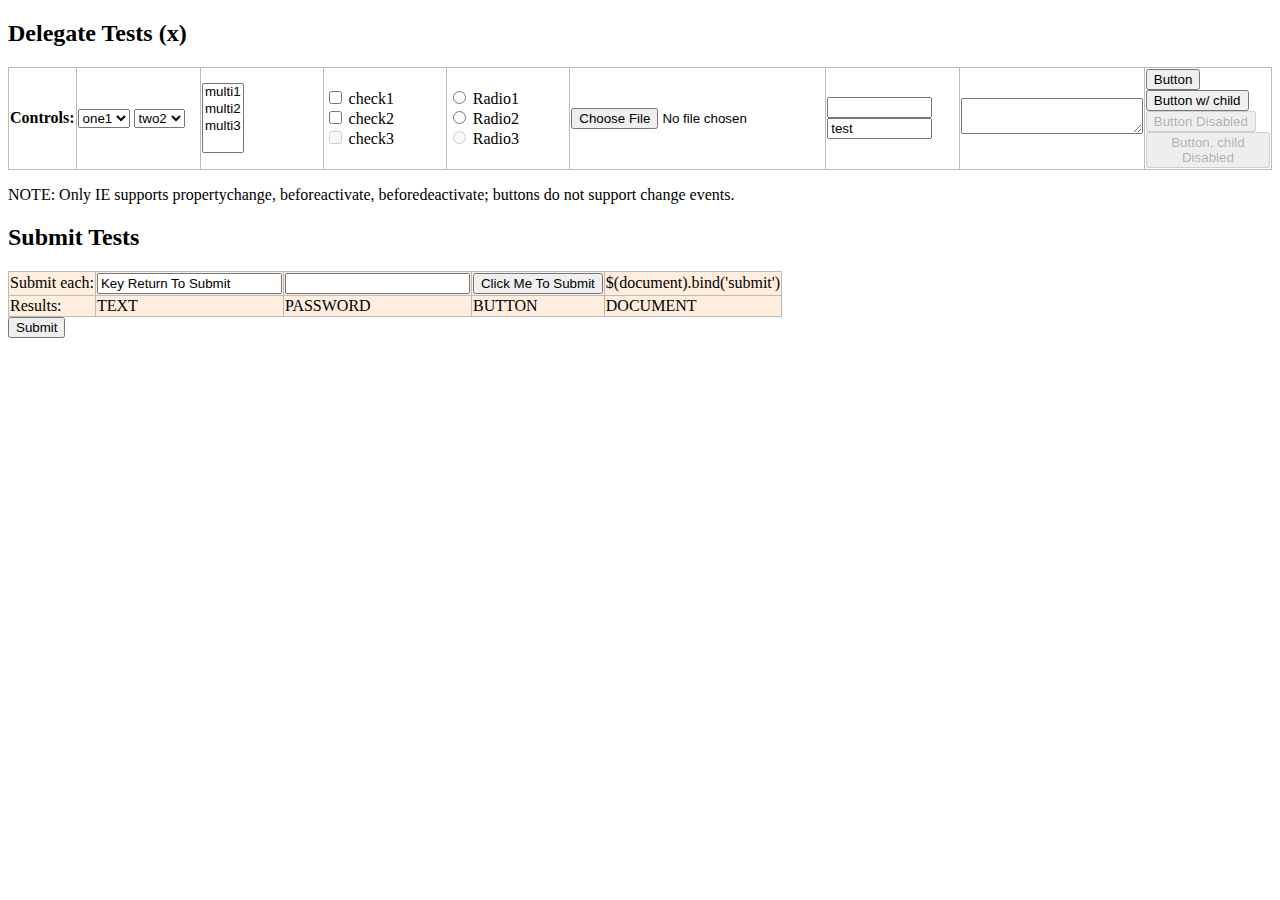
<file: js/jquery/test/delegatetest.html>
<!DOCTYPE html>
<html>
<head>
<title>Event Delegation Tests</title>
<script src="jquery.js"></script>
<style>
table {
	border-collapse: collapse;
	empty-cells: show;
}
th {
	text-align: left;
}
thead td {
	width: 11%;
}
tbody td {
	background: #fed;
}
th, td {
	border: 1px solid #bbb;
}
</style>
</head>
<body>
<h2>Delegate Tests (<span id="fileversion">x</span>)</h2>

<table id="changes">
<thead>
	<tr>
		<th>
			Controls:
		</th>
		<td id="select-one">
			<select>
				<option value='one1'>one1</option>
				<option value='one2'>one2</option>
				<option value='one3'>one3</option>
			</select>
			<select>
				<option value='two1'>two1</option>
				<option value='two2' selected="selected">two2</option>
				<option value='two3'>two3</option>
			</select>
		</td>
		<td id="select-mult">
			<select multiple="multiple">
				<option value='multi1'>multi1</option>
				<option value='multi2'>multi2</option>
				<option value='multi3'>multi3</option>
			</select>
		</td>
		<td id="checkbox">
			<input type="checkbox" name="mycheckbox" id="check1"/>
			<label for="check1">check1</label><br/>
			<input type="checkbox" name="mycheckbox" id="check2"/>
			<label for="check2">check2</label><br />
			<input type="checkbox" name="mycheckbox" id="check3" disabled="disabled"/>
			<label for="check3">check3</label>
		</td>
		<td id="radio">
			<input type="radio" name="myradio" id="radio1"/>
			<label for="radio1">Radio1</label><br/>
			<input type="radio" name="myradio" id="radio2"/>
			<label for="radio2">Radio2</label><br />
			<input type="radio" name="myradio" id="radio3" disabled="disabled"/>
			<label for="radio3">Radio3</label>
		</td>
		<td id="file">
			<input class="file_test" id="file1" type="file"/>
		</td>
		<td id="text">
			<input class='test' value='' id='input' size='10' />
			<input class='test' value='test' id='input2' size='10' readonly="readonly" />
		</td>
		<td id="textarea">
			<textarea rows='2'></textarea>
		</td>
		<td id="button">
			<button name="mybutton1" id="button1">Button</button><br />
			<button name="mybutton2" id="button2"><span>Button w/ child</span></button><br />
			<button name="mybutton3" id="button3" disabled="disabled">Button Disabled</button><br />
			<button name="mybutton4" id="button4" disabled="disabled"><span disabled="disabled">Button, child Disabled</span></button><br />
		</td>
	</tr>
</thead>
<tbody>
</tbody>
</table>
<p>NOTE: Only IE supports propertychange, beforeactivate, beforedeactivate; buttons do not support change events.</p>

<h2>Submit Tests</h2>
<table>
	<tr>
		<td>
			Submit each:
		</td>
		<td>
			<form action="" id="text_submit">
				<input class='test' type='text' value='Key Return To Submit'/>
			</form>
		</td>
		<td>
			<form action="" id="password_submit">
				<input class='test' type='password' value=''/>
			</form>
		</td>
		<td>
			<form action="" id="submit_submit">
				<input type='submit' value="Click Me To Submit" />
			</form>
		</td>
		<td>$(document).bind('submit')</td>
	</tr>
	<tr>
		<td>Results:</td>
		<td id='textSubmit' class="red">TEXT</td>
		<td id='passwordSubmit' class="red">PASSWORD</td>
		<td id='submitSubmit' class="red">BUTTON</td>
		<td id='boundSubmit' class="red">DOCUMENT</td>
	</tr>
</table>

	<form id="autosub"><input type=submit name=subme /></form>

<script type='text/javascript'>

$("#fileversion").text($.fn.jquery);

// Try an auto-submit, it should only fire once
$(function(){
	var triggered = false;
	$("#autosub input").trigger("keypress");
	$("body").on("submit", "#autosub", function( e ){
		e.preventDefault();
		e.stopPropagation();
		if ( triggered ) {
			alert("autosubmit FAIL");
		}
		triggered = true;
	});
	$("#autosub").submit().remove();
});

// Events we want to track in row-order
var events = "bind-change live-change onX-change bind-propertychange live-beforeactivate live-focusin bind-focus live-beforedeactivate live-focusout bind-blur live-click live-keydown".split(" "),
	counter = 0;
	blinker = function(event){
		if ( !counter ) {
			$("#changes tbody td").text("");
		}
		var $el = event.data,
			prev = $el.text();
		prev = prev? prev +" | " : "";
		return $el
			.text(prev + ++counter+" " + (this.value.replace(/^on$/,"") || this.id || this.checked || ""))
			.css("backgroundColor","#0f0")
			.delay(800)
			.queue(function(next){
				$el.css("backgroundColor","#afa");
				--counter;
				next();
			});
	};

for ( var i=0; i < events.length; i++ ) {
	var m = events[i].split("-"),
		api = m[0],
		type = m[1],
		$row = $("<tr><th>"+type+" "+api+"</th></tr>");

	$("#changes thead td").each(function(){
		var id = "#"+this.id,
			$cell = $('<td></td>');
		if ( api == "onX" ) {
			$(this).find("input, button, select, textarea").each(function(){
				this["on"+type] = function(e){ e = $.event.fix(e||event); e.data = $cell; blinker.call(this, e); };
			});
		} else if ( api == "bind" ) {
			$(this).find("input, button, select, textarea").bind(type, $cell, blinker);
		} else {
			$(id+" input,"+id+" button,"+id+" select,"+id+" textarea").live(type, $cell, blinker);
		}
		$row.append($cell);
	});
	$("#changes tbody").append($row);
}

// Ensure that cloned elements get the delegated event magic; this is
// implementation-specific knowledge but otherwise impossible to test.
// The beforeactivate event attaches a direct-bound change event.
// (Only care about the live change for this third select element.)
var sel1 = $("#select-one select:first-child");
if ( typeof(sel1[0].fireEvent) !== "undefined" ) {
	sel1.trigger( "beforeactivate" ).clone().appendTo("#select-one");
	//alert($("#select-one select").map(function(){ return this._change_attached || "undef"; }).get().join("|"));
}

jQuery.fn.blink = function(){
	return this
		.css("backgroundColor","green")
		.text( (parseInt(this.text(), 10) || 0) + 1 )
		.delay(700).queue(function(next){
			jQuery(this).css("backgroundColor","#afa");
			next();
		});
};

jQuery.fn.addSubmitTest = function( id, prevent ) {
	return this.live("submit", function(e){
		if ( prevent ) {
				e.preventDefault();
		}
		jQuery(id).blink();
	});
};

$("#text_submit").addSubmitTest("#textSubmit", true);
$("#password_submit").addSubmitTest("#passwordSubmit", true);
$("#submit_submit").addSubmitTest("#submitSubmit", true);
$("#prog_submit").addSubmitTest("#submitSubmit", true);
$(document).bind("submit", function(){
	jQuery("#boundSubmit").blink();
});

</script>
</body>
</html>
</file>
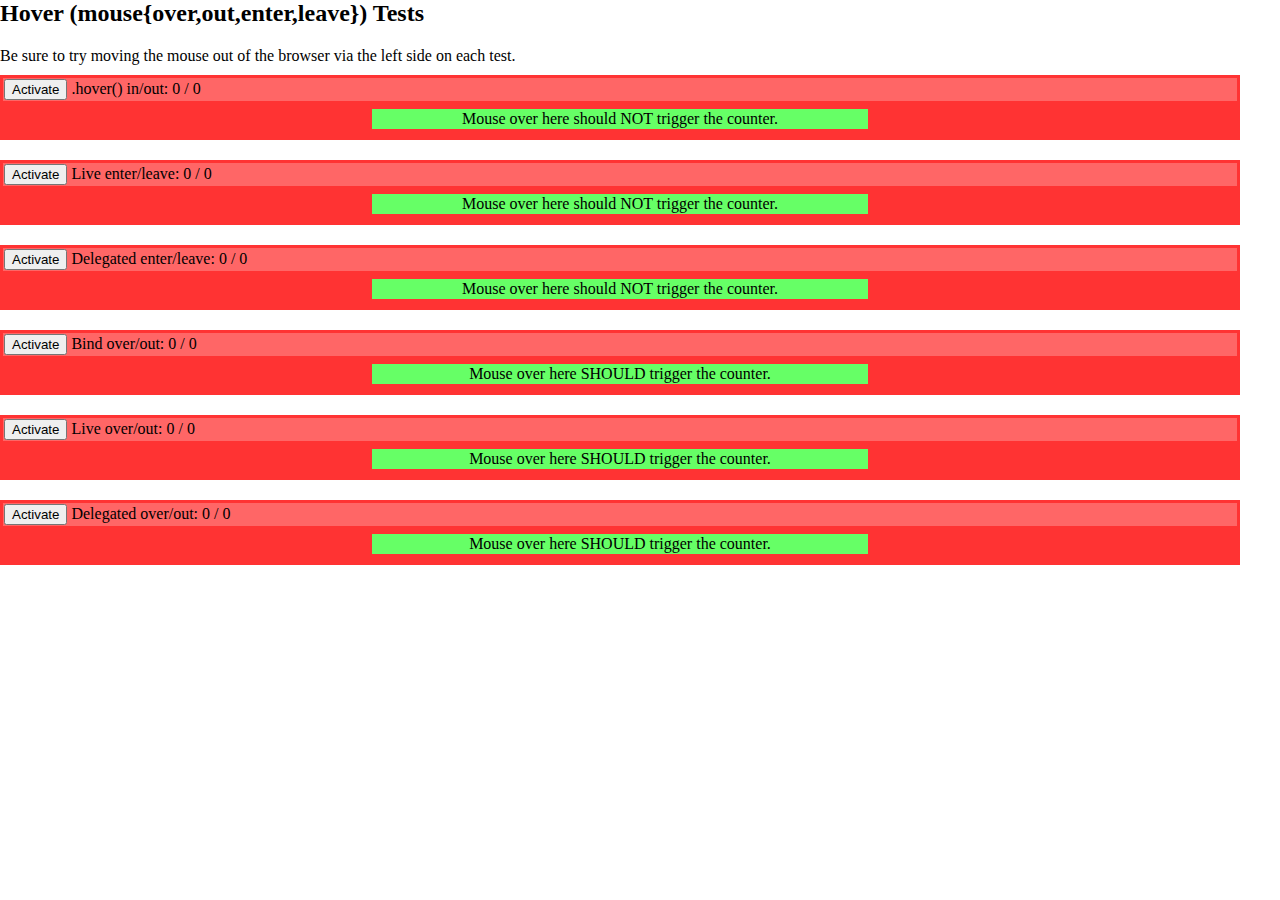
<file: js/jquery/test/hovertest.html>
<html>
<head>
<title>Hover tests</title>
<script src="jquery.js"></script>
<style>
/* Remove body dimensions so we can test enter/leave to surrounding browser chrome */
body, html {
	border: 0;
	margin: 0;
	padding: 0;
}
p {
	margin: 2px 0;
}
.hover-box {
	background: #f33;
	padding: 3px;
	margin: 10px 40px 20px 0;
}
.hover-status {
	background: #f66;
	padding: 1px;
}
.hover-inside {
	background: #6f6;
	padding: 1px;
	margin: 8px auto;
	width: 40%;
	text-align: center;
}
</style>
 </head>
 <body>
	<h2>Hover (mouse{over,out,enter,leave}) Tests</h2>
	<p>Be sure to try moving the mouse out of the browser via the left side on each test.</p>
	<div id="wrapper">

	<div id="hoverbox" class="hover-box">
		<div class="hover-status">
			<button>Activate</button>
			.hover() in/out: <span class="ins">0</span> / <span class="outs">0</span>
		</div>
		<div class="hover-inside">
			Mouse over here should NOT trigger the counter.
		</div>
	</div>
	<div id="liveenterbox" class="hover-box">
		<div class="hover-status">
			<button>Activate</button>
			Live enter/leave: <span class="ins">0</span> / <span class="outs">0</span>
		</div>
		<div class="hover-inside">
			Mouse over here should NOT trigger the counter.
		</div>
	</div>
	<div id="delegateenterbox" class="hover-box">
		<div class="hover-status">
			<button>Activate</button>
			Delegated enter/leave: <span class="ins">0</span> / <span class="outs">0</span>
		</div>
		<div class="hover-inside">
			Mouse over here should NOT trigger the counter.
		</div>
	</div>

	<div id="overbox" class="hover-box">
		<div class="hover-status">
			<button>Activate</button>
			Bind over/out: <span class="ins">0</span> / <span class="outs">0</span>
		</div>
		<div class="hover-inside">
			Mouse over here SHOULD trigger the counter.
		</div>
	</div>
	<div id="liveoverbox" class="hover-box">
		<div class="hover-status">
			<button>Activate</button>
			Live over/out: <span class="ins">0</span> / <span class="outs">0</span>
		</div>
		<div class="hover-inside">
			Mouse over here SHOULD trigger the counter.
		</div>
	</div>
	<div id="delegateoverbox" class="hover-box">
		<div class="hover-status">
			<button>Activate</button>
			Delegated over/out: <span class="ins">0</span> / <span class="outs">0</span>
		</div>
		<div class="hover-inside">
			Mouse over here SHOULD trigger the counter.
		</div>
	</div>

	</div> <!-- wrapper -->

<script>

$(function(){

	var x,
		countIns = function() {
			var d = $(this).data();
			$("span.ins", this).text(++d.ins);
		},
		countOuts = function() {
			var d = $(this).data();
			$("span.outs", this).text(++d.outs);
		};

	// Tests can be activated separately or in combination to check for interference

	$("#hoverbox button").click(function(){
		$("#hoverbox")
			.data({ ins: 0, outs: 0 })
			.hover( countIns, countOuts );
		$(this).remove();
	});
	$("#delegateenterbox button").click(function(){
		$("html")
			.find("#delegateenterbox").data({ ins: 0, outs: 0 }).end()
			.delegate("#delegateenterbox", "mouseenter", countIns )
			.delegate("#delegateenterbox", "mouseleave", countOuts );
		$(this).remove();
	});
	$("#liveenterbox button").click(function(){
		$("#liveenterbox")
			.data({ ins: 0, outs: 0 })
			.live("mouseenter", countIns )
			.live("mouseleave", countOuts );
		$(this).remove();
	});

	$("#overbox button").click(function(){
		$("#overbox")
			.data({ ins: 0, outs: 0 })
			.bind("mouseover", countIns )
			.bind("mouseout", countOuts );
		$(this).remove();
	});
	$("#liveoverbox button").click(function(){
		$("#liveoverbox")
			.data({ ins: 0, outs: 0 })
			.live("mouseover", countIns )
			.live("mouseout", countOuts );
		$(this).remove();
	});
	$("#delegateoverbox button").click(function(){
		$(document)
			.find("#delegateoverbox").data({ ins: 0, outs: 0 }).end()
			.delegate("#delegateoverbox", "mouseover", countIns )
			.delegate("#delegateoverbox", "mouseout", countOuts );
		$(this).remove();
	});
});

</script>
</body>
</html>
</file>
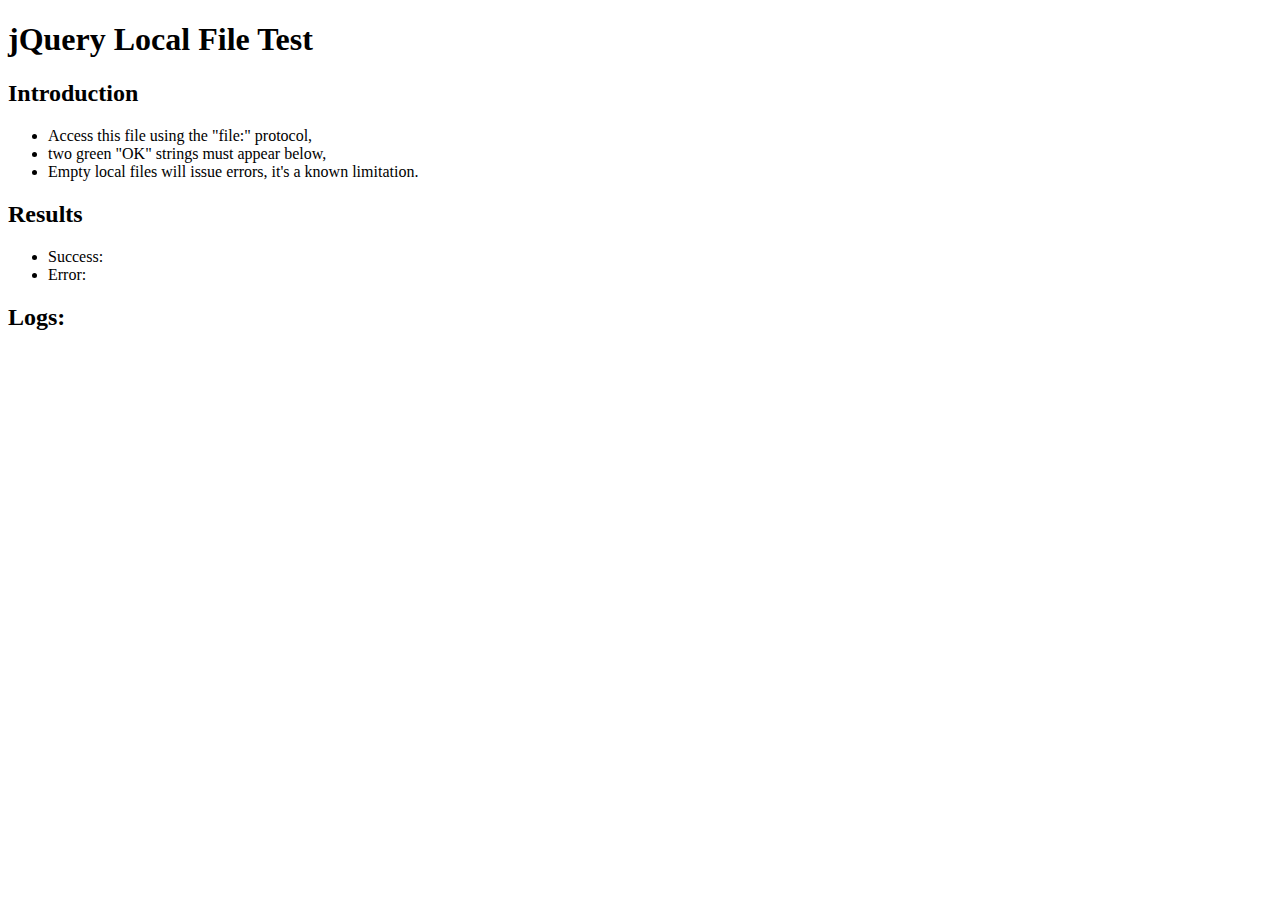
<file: js/jquery/test/localfile.html>
<!DOCTYPE html PUBLIC "-//W3C//DTD XHTML 1.0 Transitional//EN" "http://www.w3.org/TR/xhtml1/DTD/xhtml1-transitional.dtd">
<html xmlns="http://www.w3.org/1999/xhtml" xml:lang="en" lang="en" dir="ltr" id="html">
<head>
	<meta http-equiv="Content-Type" content="text/html; charset=utf-8" />
	<title>jQuery Local File Test</title>
	<!-- Includes -->
	<script src="jquery.js"></script>
	<style>
		.error { color: red; }
		.success { color: green; }
	</style>
</head>
<body>
	<h1>jQuery Local File Test</h1>
	<h2>
		Introduction
	</h2>
	<ul>
		<li>
			Access this file using the "file:" protocol,
		</li>
		<li>
			two green "OK" strings must appear below,
		</li>
		<li>
			Empty local files will issue errors, it's a known limitation.
		</li>
	</ul>
	<h2>
		Results
	</h2>
	<ul>
		<li>
			Success:
			<span id="success">
			</span>
		</li>
		<li>
			Error:
			<span id="error">
			</span>
		</li>
	</ul>
	<h2>
		Logs:
	</h2>
	<ul id="log">
	</ul>
	<script>
		var logUL = jQuery( "#log" );
		function doLog( message, args ) {
			jQuery( "<li />").appendTo( logUL ).text( message + ': "' + Array.prototype.join.call( args, '" - "' ) + '"' );
		}
		jQuery.ajax( "./data/badjson.js" , {
			context: jQuery( "#success" ),
			dataType: "text"
		}).success(function( data, _, xhr ) {
			doLog( "Success (" + xhr.status + ")" , arguments );
			this.addClass( data ? "success" : "error" ).text( "OK" );
		}).error(function( xhr ) {
			doLog( "Success (" + xhr.status + ")" , arguments );
			this.addClass( "error" ).text( "FAIL" );
		});
		jQuery.ajax( "./data/doesnotexist.ext" , {
			context: jQuery( "#error" ),
			dataType: "text"
		}).error(function( xhr ) {
			doLog( "Error (" + xhr.status + ")" , arguments );
			this.addClass( "success" ).text( "OK" );
		}).success(function( data, _, xhr ) {
			doLog( "Error (" + xhr.status + ")" , arguments );
			this.addClass( "error" ).text( "FAIL" );
		});
	</script>
</body>
</file>
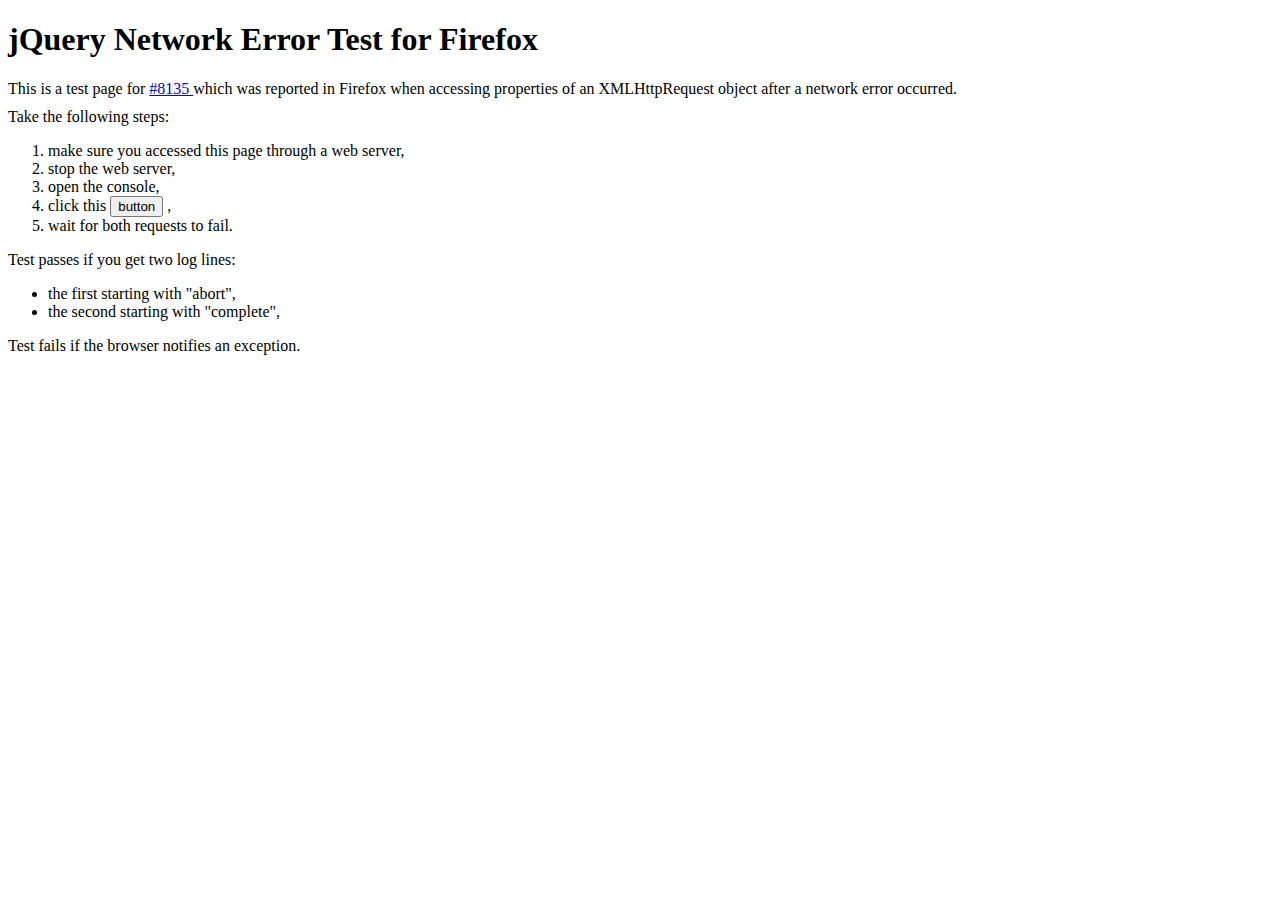
<file: js/jquery/test/networkerror.html>
<!DOCTYPE html>
<html>
<!--
	Test for #8135

	Thanks John Firebaugh for this test page based on his gist
	https://gist.github.com/807090

	Access this page through a web server, then stop said server and click the button.
-->
<head>
	<title>
		jQuery Network Error Test for Firefox
	</title>
	<style>
		div { margin-top: 10px; }
	</style>
	<script src="jquery.js"></script>
	<script type="text/javascript">
	$('button').live('click', function () {
		$.ajax({
			url: '/',
			error: function() {
				console.log( "abort", arguments );
			}
		}).abort();
		$.ajax({
			url: '/',
			error: function() {
				console.log( "complete", arguments );
			}
		});
		return false;
	})
	</script>
</head>
<body>
	<h1>
		jQuery Network Error Test for Firefox
	</h1>
	<div>
		This is a test page for
		<a href="http://bugs.jquery.com/ticket/8135">
			#8135
		</a>
		which was reported in Firefox when accessing properties
		of an XMLHttpRequest object after a network error occurred.
	</div>
	<div>Take the following steps:</div>
	<ol>
		<li>
			make sure you accessed this page through a web server,
		</li>
		<li>
			stop the web server,
		</li>
		<li>
			open the console,
		</li>
		<li>
			click this
			<button>button</button>
			,
		</li>
		<li>
			wait for both requests to fail.
		</li>
	</ol>
	<div>
		Test passes if you get two log lines:
		<ul>
			<li>
				the first starting with "abort",
			</li>
			<li>
				the second starting with "complete",
			</li>
		</ul>
	</div>
	<div>
		Test fails if the browser notifies an exception.
	</div>
</body>
</html>
</file>
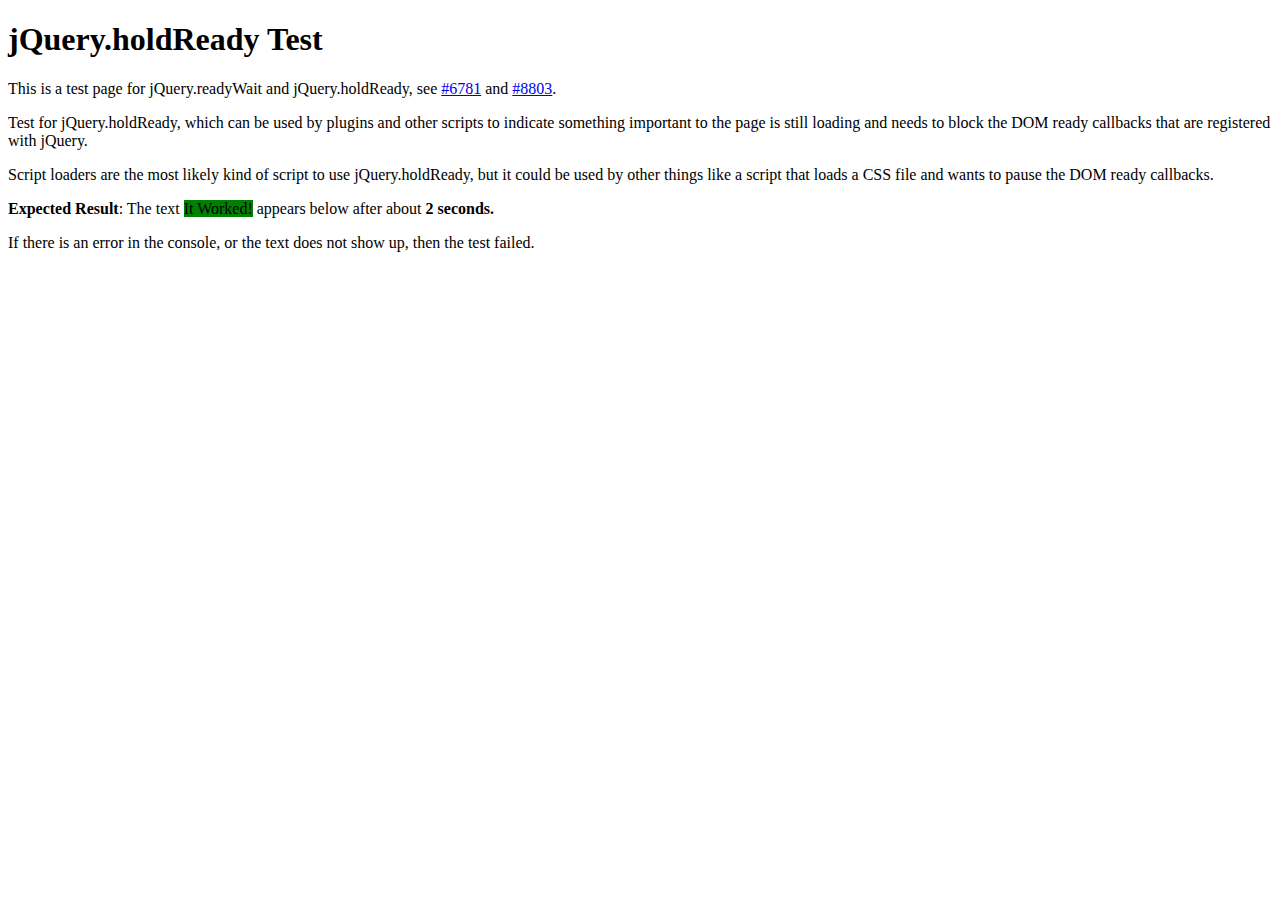
<file: js/jquery/test/readywait.html>
<!DOCTYPE html>
<html>
<!--
	Test for jQuery.holdReady. Needs to be a
	standalone test since it deals with DOM
	ready.
-->
<head>
	<title>
		jQuery.holdReady Test
	</title>
	<style>
		div { margin-top: 10px; }
		#output { background-color: green }
		#expectedOutput { background-color: green }
	</style>
	<script src="jquery.js"></script>

	<!-- Load the script loader that uses
		jQuery.readyWait -->
	<script src="data/readywaitloader.js"></script>

	<script type="text/javascript">
	jQuery(function() {
		// The delayedMessage is defined by
		// the readywaitasset.js file, so the
		// next line will only work if this DOM
		// ready callback is called after readyWait
		// has been decremented by readywaitloader.js
		// If an error occurs.
		jQuery("#output").append(delayedMessage);
	});
	</script>
</head>
<body>
	<h1>
		jQuery.holdReady Test
	</h1>
	<p>
		This is a test page for jQuery.readyWait and jQuery.holdReady,
		see
		<a href="http://bugs.jquery.com/ticket/6781">#6781</a>
		and
		<a href="http://bugs.jquery.com/ticket/8803">#8803</a>.
	</p>
	<p>
	Test for jQuery.holdReady, which can be used
	by plugins and other scripts to indicate something
	important to the page is still loading and needs
	to block the DOM ready callbacks that are registered
	with jQuery.
	</p>
	<p>
	Script loaders are the most likely kind of script
	to use jQuery.holdReady, but it could be used by
	other things like a script that loads a CSS file
	and wants to pause the DOM ready callbacks.
	</p>
	<p>
	<strong>Expected Result</strong>: The text
	<span id="expectedOutput">It Worked!</span>
	appears below after about <strong>2 seconds.</strong>
	</p>
	<p>
	If there is an error in the console,
	or the text does not show up, then the test failed.
	</p>
	<div id="output"></div>
</body>
</html>
</file>
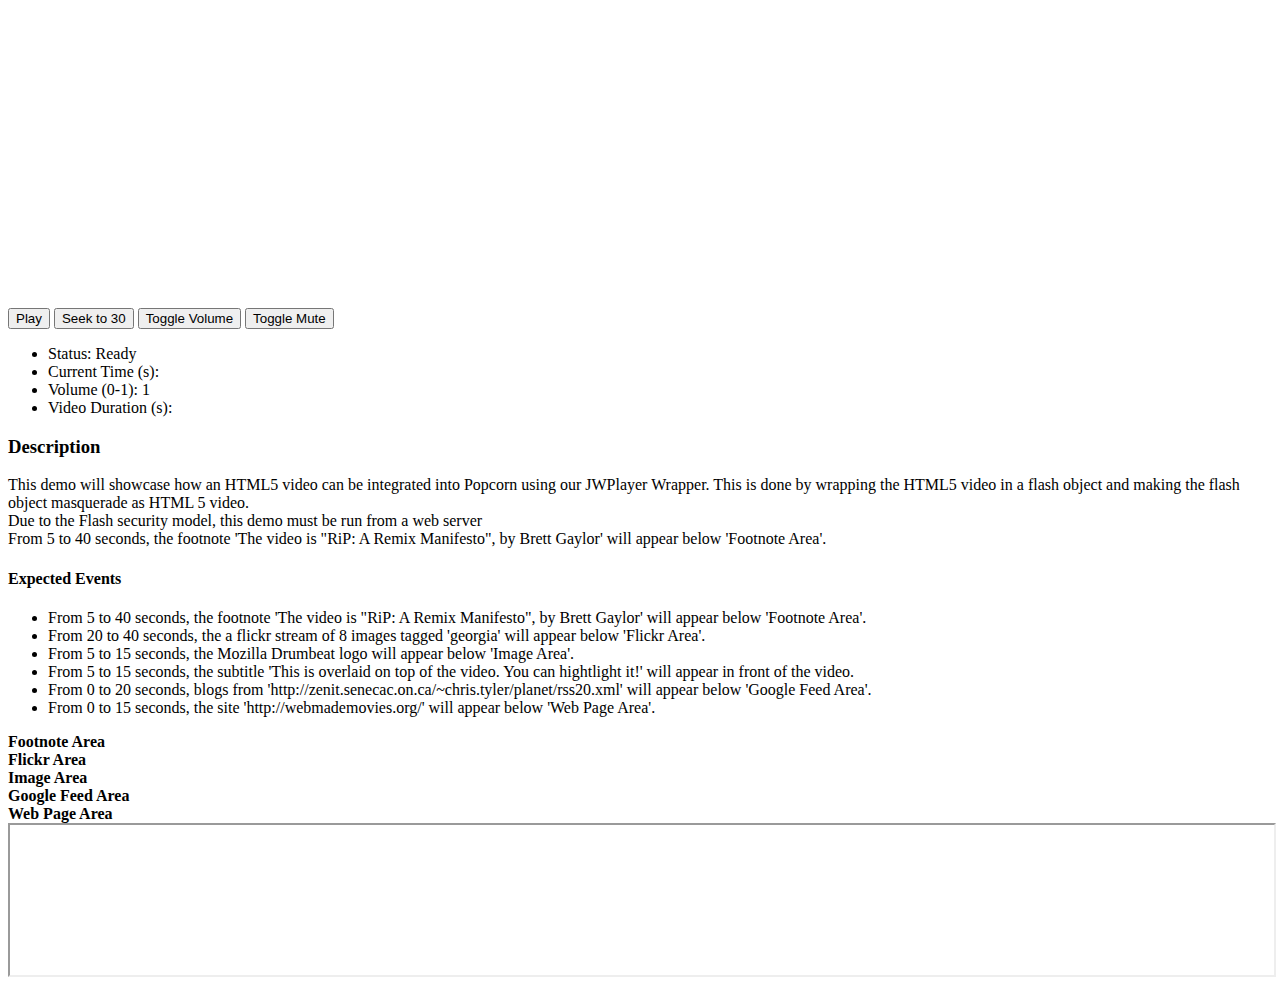
<file: js/popcornjs/ie8/popcorn.ie8.html>
<!DOCTYPE html>
<html>
  <head>
    <title>Popcorn Youtube Player Example</title>
      <script src="popcorn.ie8.js"></script>
      <script src="../popcorn.js"></script>
      <script src="../wrappers/common/popcorn._MediaElementProto.js"></script>
      <script src="../wrappers/jwplayer/popcorn.HTMLJWPlayerVideoElement.js"></script>
      <script src="../plugins/footnote/popcorn.footnote.js"></script>
      <script src="../plugins/flickr/popcorn.flickr.js"></script>
      <script src="../plugins/webpage/popcorn.webpage.js"></script>
      <script src="../plugins/googlefeed/popcorn.googlefeed.js"></script>
      <script src="../plugins/subtitle/popcorn.subtitle.js"></script>
      <script>
        var addEventListenerHelper = function( element, event, callBack ) {

          if ( element.addEventListener ) {

            element.addEventListener( event, callBack, false );
          } else if ( element.attachEvent ) {

            event = ( event === "DOMContentLoaded" ) ? "onreadystatechange" : "on" + event;
            element.attachEvent( event, callBack );
          }
        };

        // Helper function to get elements
        function element( id ) {

          return document.getElementById( id );
        }

        var done = false;

        addEventListenerHelper( document, "DOMContentLoaded", function( e ) {

          if ( done ) {

            return;
          }

          done = true;

          var paused = true,
              media = new Popcorn.HTMLJWPlayerVideoElement( "#video" ),
              popcorn;

          media.src = "http://media.w3.org/2010/05/sintel/trailer.mp4?controls=1";
          popcorn = Popcorn( media );

          popcorn = popcorn
            .footnote({
              start: 5, // seconds
              end: 40, // seconds
              text: "The video is 'RiP: A Remix Manifesto', by Brett Gaylor",
              target: "footnotediv"
            })
            .flickr({
              start: 20, // seconds
              end: 40, // seconds
              tags: "georgia",
              numberofimages: "8",
              target: "flickrdiv"
            })
            .subtitle({
              start: 5, // seconds
              end: 15, // seconds
              text: "This is overlaid on top of the video. You can hightlight it!",
              display: "inline",
              language: "en"
            })
            .webpage({
              id: "webpages-a",
              start: 0, // seconds
              end: 15, // seconds
              src: "http://webmademovies.org/",
              target: "webpagediv"
            })
            /*.googlefeed({
                start: 0, // seconds
                end: 15, // seconds
                target: "feeddiv",
                url: "http://zenit.senecac.on.ca/~chris.tyler/planet/rss20.xml",
                title: "Planet Feed",
                orientation: "Vertical"
            })*/
          .listen( "durationchange", function() {
            element( "player-duration" ).innerHTML = popcorn.duration();
          })
          .listen( "volumechange", function() {
            element( "player_vol" ).innerHTML = popcorn.volume();
          })
          .listen( "timeupdate", function() {
            element( "player-time" ).innerHTML = popcorn.currentTime();
          })
          // Update button labels
          .listen( "play" , function() {
            paused = false;
            element( "btn-play-pause" ).innerHTML = "Pause";
          })
          .listen( "pause", function() {
            paused = true;
            element( "btn-play-pause" ).innerHTML = "Play";
          });

          element( "player-status" ).innerHTML = "Ready";
          element( "player_vol" ).innerHTML = popcorn.volume();

          // Single play/pause button

          addEventListenerHelper( element( "btn-play-pause" ), "click", function() {

            if ( paused ) {
              popcorn.play();
            } else {
              popcorn.pause();
            }
          }, false);

          // Seek
          addEventListenerHelper( element( "btn-seek" ), "click", function() {

            popcorn.currentTime( 30 );
          }, false);

          // Volume
          addEventListenerHelper( element( "btn-volume" ), "click", function() {
            var volume = ( popcorn.volume() === 1 ) ? 0.5 : 1;
            popcorn.volume( volume );
          }, false);

          addEventListenerHelper( element( "btn-mute" ), "click", function() {
            popcorn.mute( !popcorn.media.muted );
          }, false );
        }, false );
    </script>
  </head>
  <body>
    <div>
      <div>
        <!-- Base containing element needs some dimensions and somewhere down the line a parent element
             is relatively positioned -->
        <div id="video-container" style="width: 360px; height: 300px; position: relative;">
          <!-- z-index of video target has to be lower than what's provided for plugins (1000)-->
          <div id="video" style="width: 360px; height: 300px; z-index: 5;" ></div>
        </div>
        <button class="simple" id="btn-play-pause">Play</button>
        <button class="seek" id="btn-seek">Seek to 30</button>
        <button class="volume" id="btn-volume">Toggle Volume</button>
        <button class="mute" id="btn-mute">Toggle Mute</button>
        <div>
          <ul>
            <li>Status: <span id="player-status">Not Ready</span></li>
            <li>Current Time (s): <span id="player-time"></span></li>
            <li>Volume (0-1): <span id="player_vol"></span></li>
            <li>Video Duration (s): <span id="player-duration"></span></li>
          </ul>
        </div>
      </div>
      <div>
        <h3>Description</h3>
        <p>
          This demo will showcase how an HTML5 video can be integrated into Popcorn using our JWPlayer Wrapper. This is done by wrapping the HTML5 video in a flash object and making the flash object masquerade as HTML 5 video.<br />
          Due to the Flash security model, this demo must be run from a web server<br />
          From 5 to 40 seconds, the footnote 'The video is "RiP: A Remix Manifesto", by Brett Gaylor' will appear below 'Footnote Area'.
        </p>
        <h4>Expected Events</h4>
        <ul>
          <li>From 5 to 40 seconds, the footnote 'The video is "RiP: A Remix Manifesto", by Brett Gaylor' will appear below 'Footnote Area'.</li>
          <li>From 20 to 40 seconds, the a flickr stream of 8 images  tagged 'georgia' will appear below 'Flickr Area'.</li>
          <li>From 5 to 15 seconds, the Mozilla Drumbeat logo will appear below 'Image Area'.</li>
          <li>From 5 to 15 seconds, the subtitle 'This is overlaid on top of the video. You can hightlight it!' will appear in front of the video.</li>
          <li>From 0 to 20 seconds, blogs from 'http://zenit.senecac.on.ca/~chris.tyler/planet/rss20.xml' will appear below 'Google Feed Area'.</li>
          <li>From 0 to 15 seconds, the site 'http://webmademovies.org/' will appear below 'Web Page Area'.</li>
        </ul>
      </div>
      <div id="footnotediv" width="50%" height="50%">
        <strong>Footnote Area</strong><br />
      </div>
      <div id="flickrdiv" width="50%" height="50%">
        <strong>Flickr Area</strong><br />
      </div>
      <div id="imagediv" width="50%" height="50%">
        <strong>Image Area</strong><br />
      </div>
      <div id="feeddiv" width="50%" height="50%">
        <strong>Google Feed Area</strong><br />
      </div>
      <div id="webpagediv" width="100px" height="50px">
        <strong>Web Page Area</strong><br />
      </div>
    </div>
  </body>
</html>
</file>
